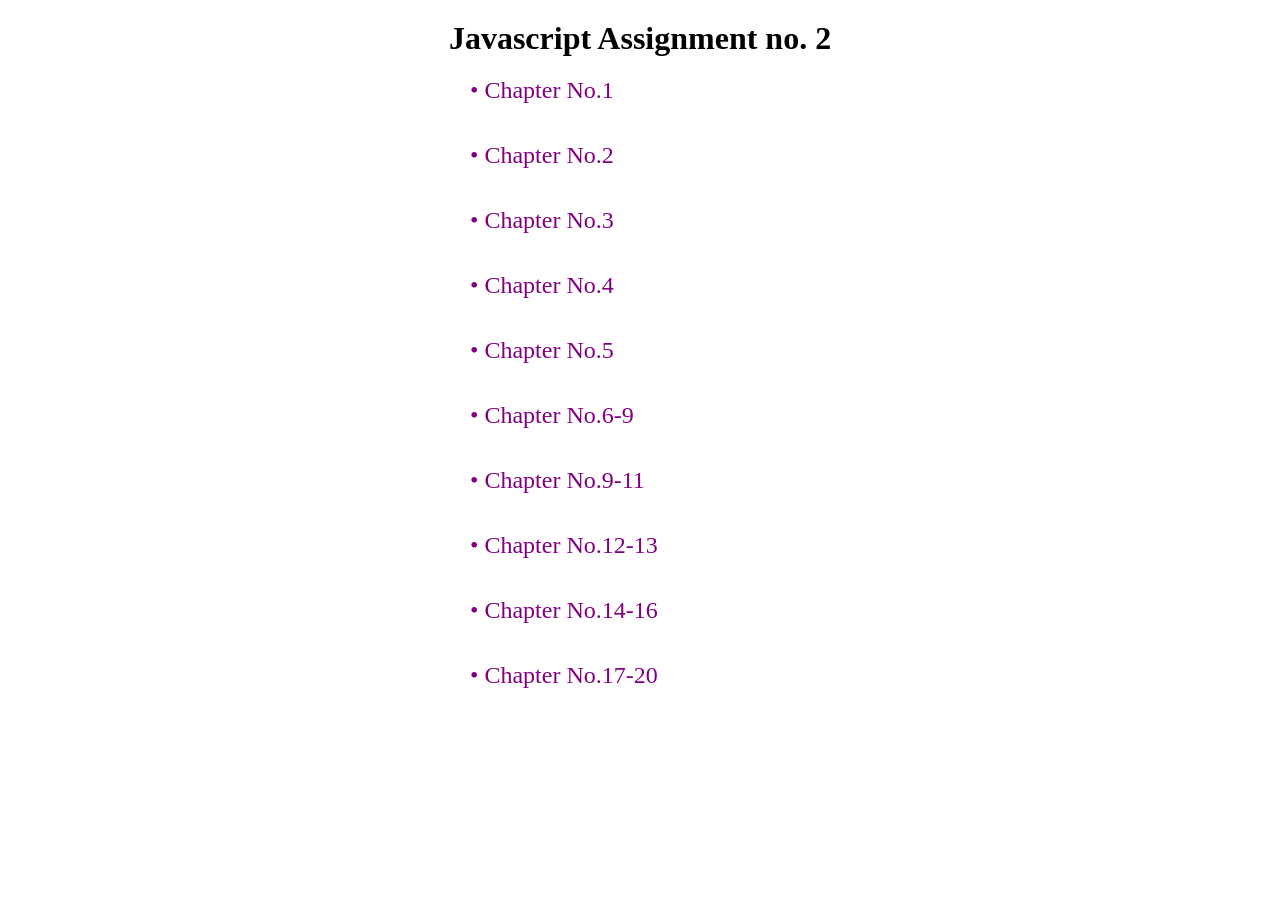
<file: index.html>
<!DOCTYPE html>
<html lang="en">

<head>
    <meta charset="UTF-8">
    <meta name="viewport" content="width=device-width, initial-scale=1.0">
    <title>js assignment no.2</title>
    <link rel="stylesheet" href="style.css">
   
</head>

<body>
 <div class="container">  
     <h1>Javascript Assignment no. 2</h1>
  <div class="chapters">  
    <a href="./chapter1/chap1.html">• Chapter No.1</a><br>
    <a href="./chapter2/chap2.html">• Chapter No.2</a><br>
    <a href="./chapter3/chap3.html">• Chapter No.3</a><br>
    <a href="./chapter4/chap4.html">• Chapter No.4</a><br>
    <a href="./chapter5/chap5.html">• Chapter No.5</a><br>
    <a href="./chapter6-9/chap6.html">• Chapter No.6-9</a><br>
    <a href="./chapter9-11/chap9.html">• Chapter No.9-11</a><br>
    <a href="./chapter12-13/chap12.html">• Chapter No.12-13</a><br>
    <a href="./chapter14-16/chap14.html">• Chapter No.14-16</a><br>
    <a href="./chapter17-20/chap17.html">• Chapter No.17-20</a><br></div>
    </div>

    <script src="./index.js"></script>
</body>
</html>
</file>
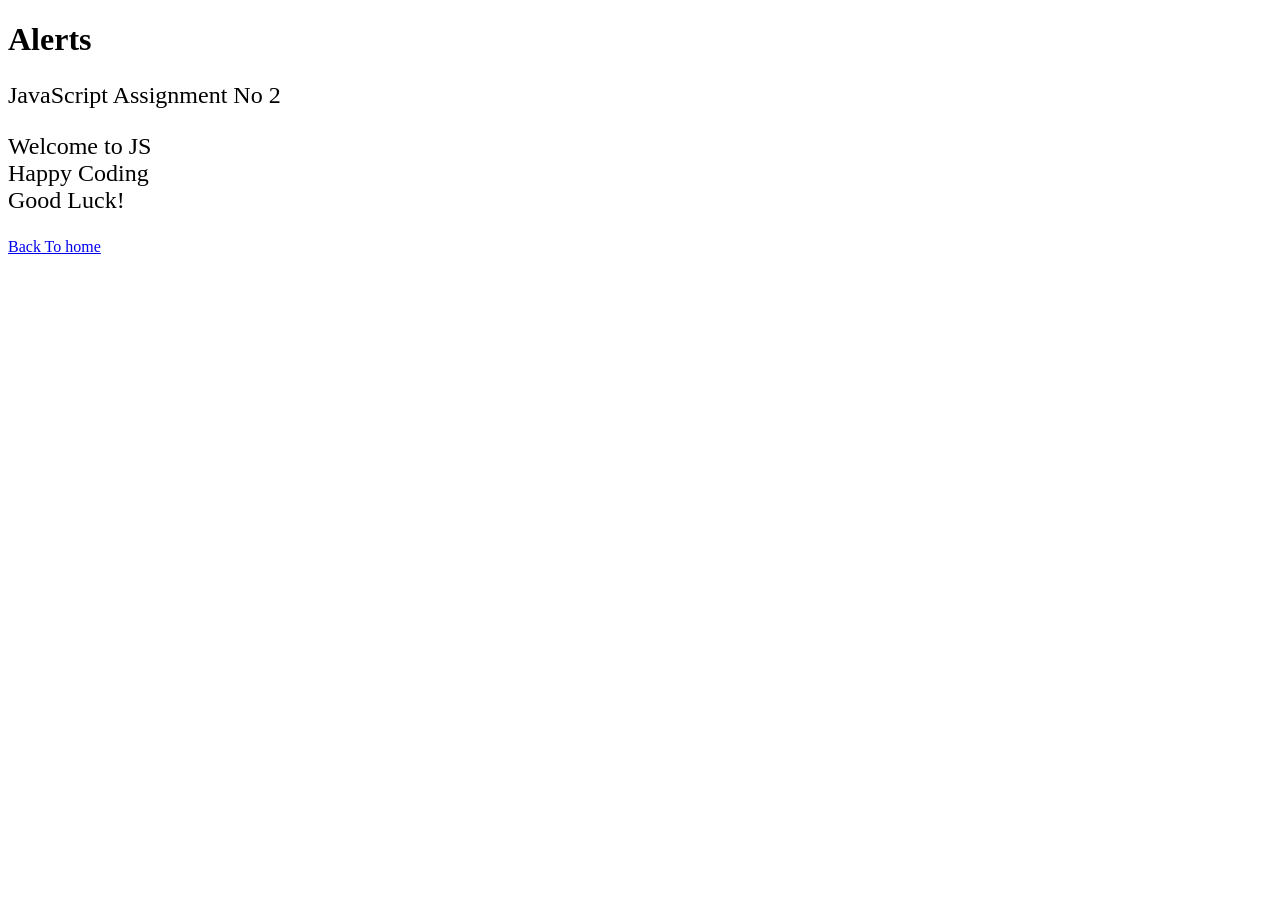
<file: chapter1/chap1.html>
<!DOCTYPE html>
<html lang="en">

<head>
    <meta charset="UTF-8">
    <meta name="viewport" content="width=device-width, initial-scale=1.0">
    <title>Chapter No 1</title>
    <!-- Q7.A -->
    <script>
        alert("Script in Head");
    </script>
    <style>
        p {
            font-size: 24px;
        }
    </style>
</head>

<body>
     <!-- Q7.B -->
    <script>
        alert("Script at Body Start");
    </script>

    <h1>Alerts</h1>
    <!-- Q7.C -->
    <script>
        alert("Script Inside Body");
    </script>
    <script src="./chap1.js"></script>
    <a href="../index.html">Back To home</a>
    <!-- Q7.D -->
    <script>
        alert("Script at Body End");
    </script>
</body>

</html>
</file>
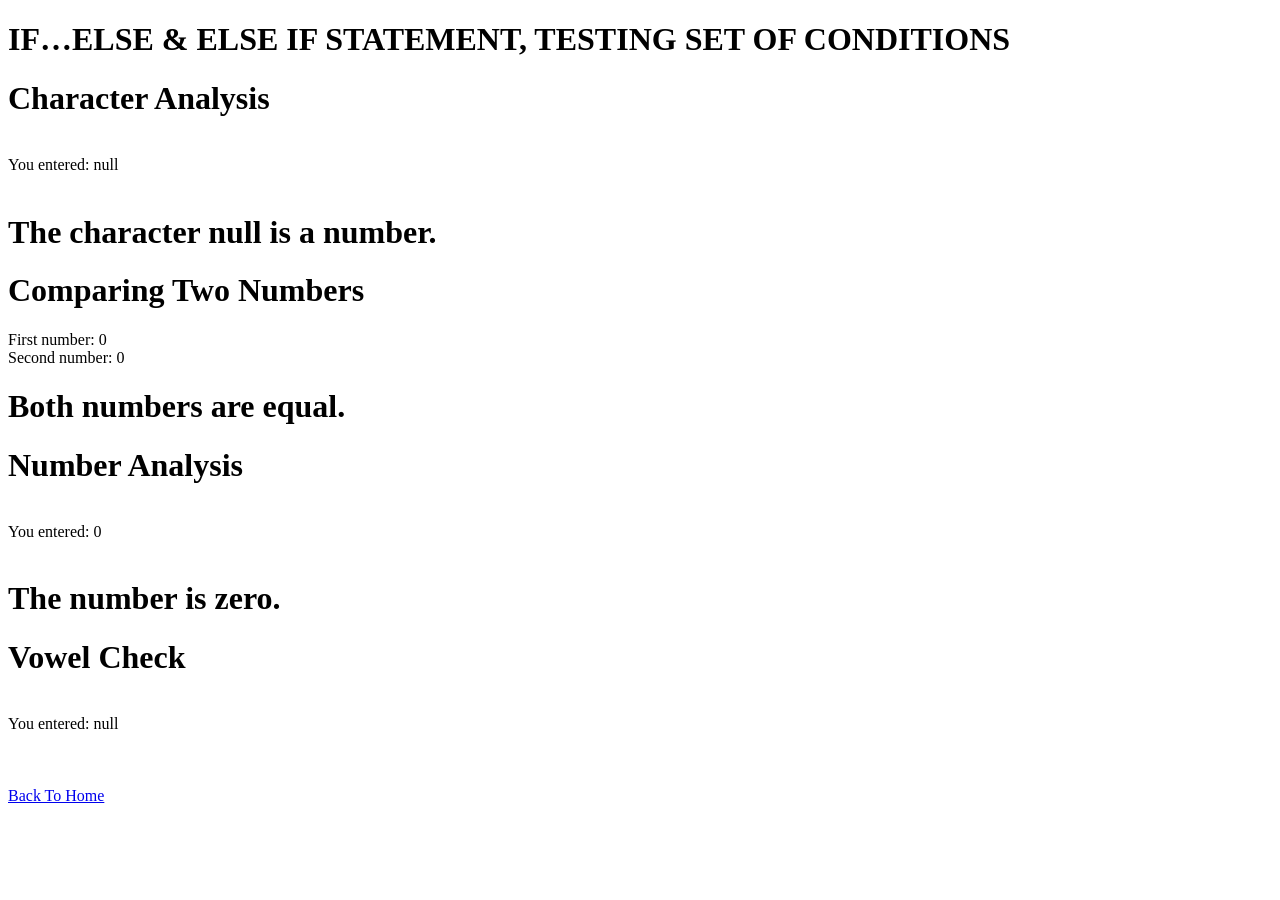
<file: chapter12-13/chap12.html>
<!DOCTYPE html>
<html lang="en">

<head>
    <meta charset="UTF-8">
    <meta name="viewport" content="width=device-width, initial-scale=1.0">
    <title>Chapter 12-13</title>
</head>

<body>
    <h1>IF…ELSE & ELSE IF STATEMENT, TESTING SET OF CONDITIONS</h1>
    <script src="./chap12.js"></script>
    <br><br><a href="../index.html">Back To Home</a>
</body>
</html>
</file>
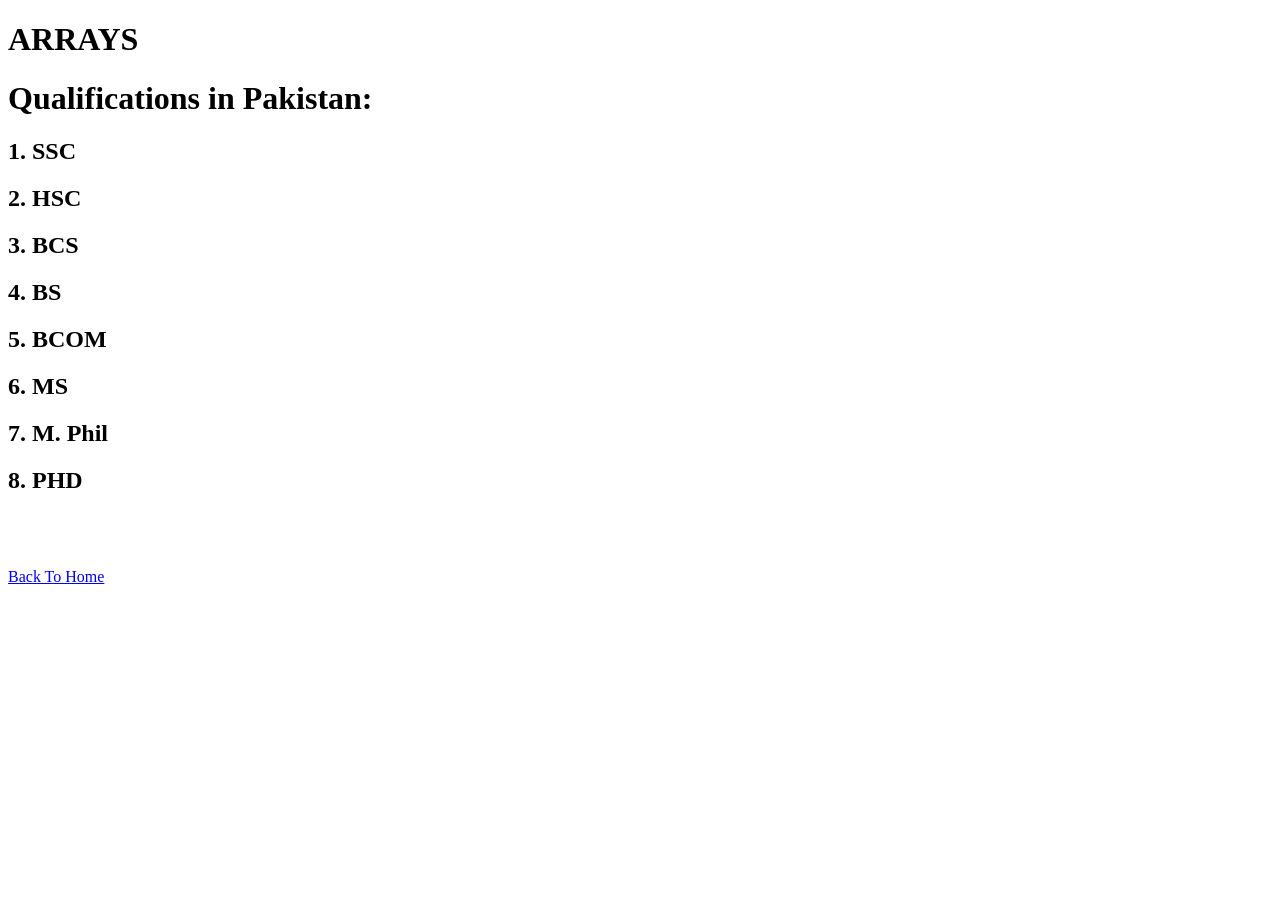
<file: chapter14-16/chap14.html>
<!DOCTYPE html>
<html lang="en">
<head>
    <meta charset="UTF-8">
    <meta name="viewport" content="width=device-width, initial-scale=1.0">
    <title>Chapter 14-16</title>
</head>
<body>
    <h1>ARRAYS</h1>
    <script src="./chap14.js"></script>
    <br><br><a href="../index.html">Back To Home</a>
</body>
</html>
</file>
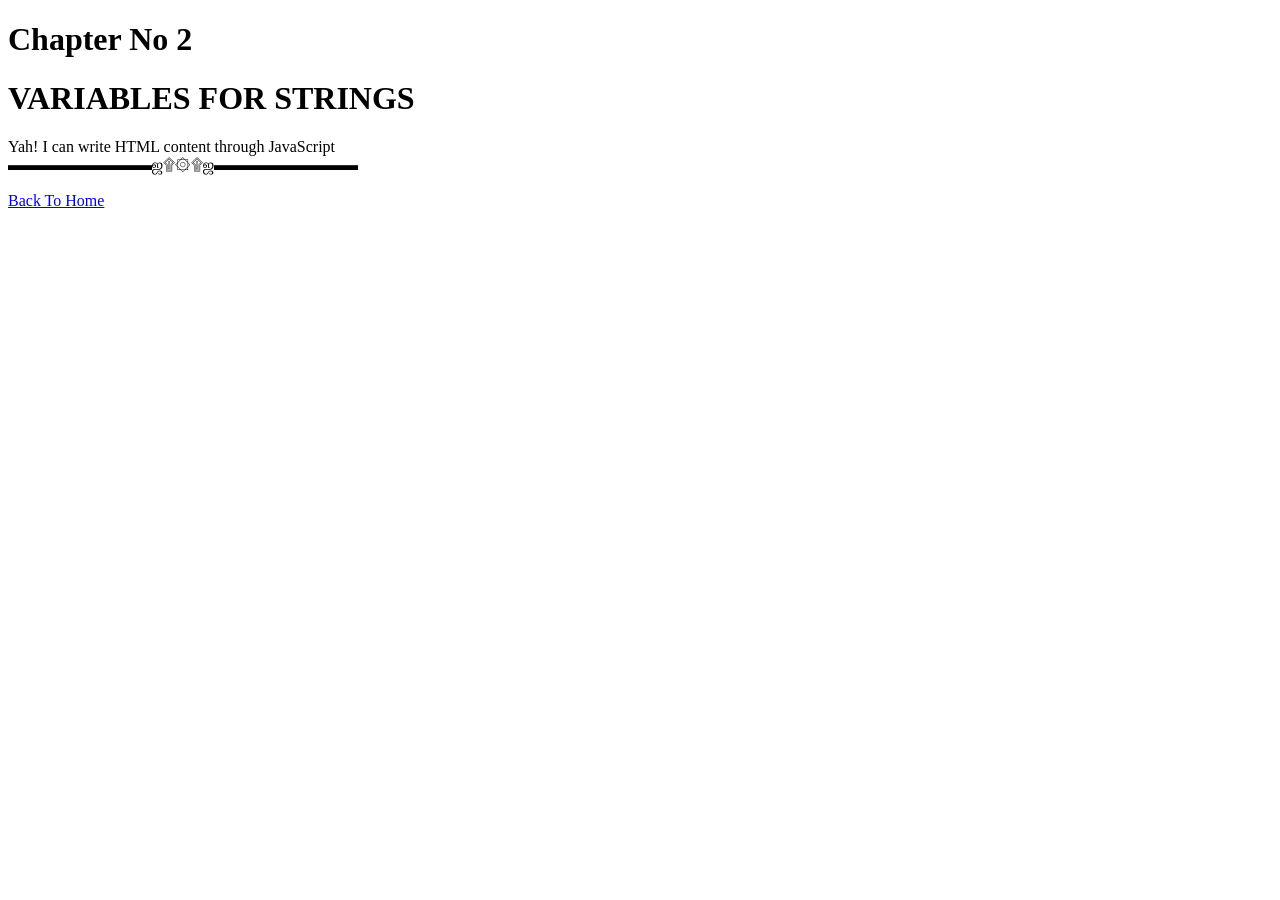
<file: chapter2/chap2.html>
<!DOCTYPE html>
<html lang="en">
<head>
    <meta charset="UTF-8">
    <meta name="viewport" content="width=device-width, initial-scale=1.0">
    <title>Chapter 2</title>
</head>
<body>
    <h1>Chapter No 2</h1>
    <h1>VARIABLES FOR STRINGS</h1>
    <script src="./chap2.js"></script>
    <br><br><a href="../index.html">Back To Home</a>
</body>
</html>
</file>
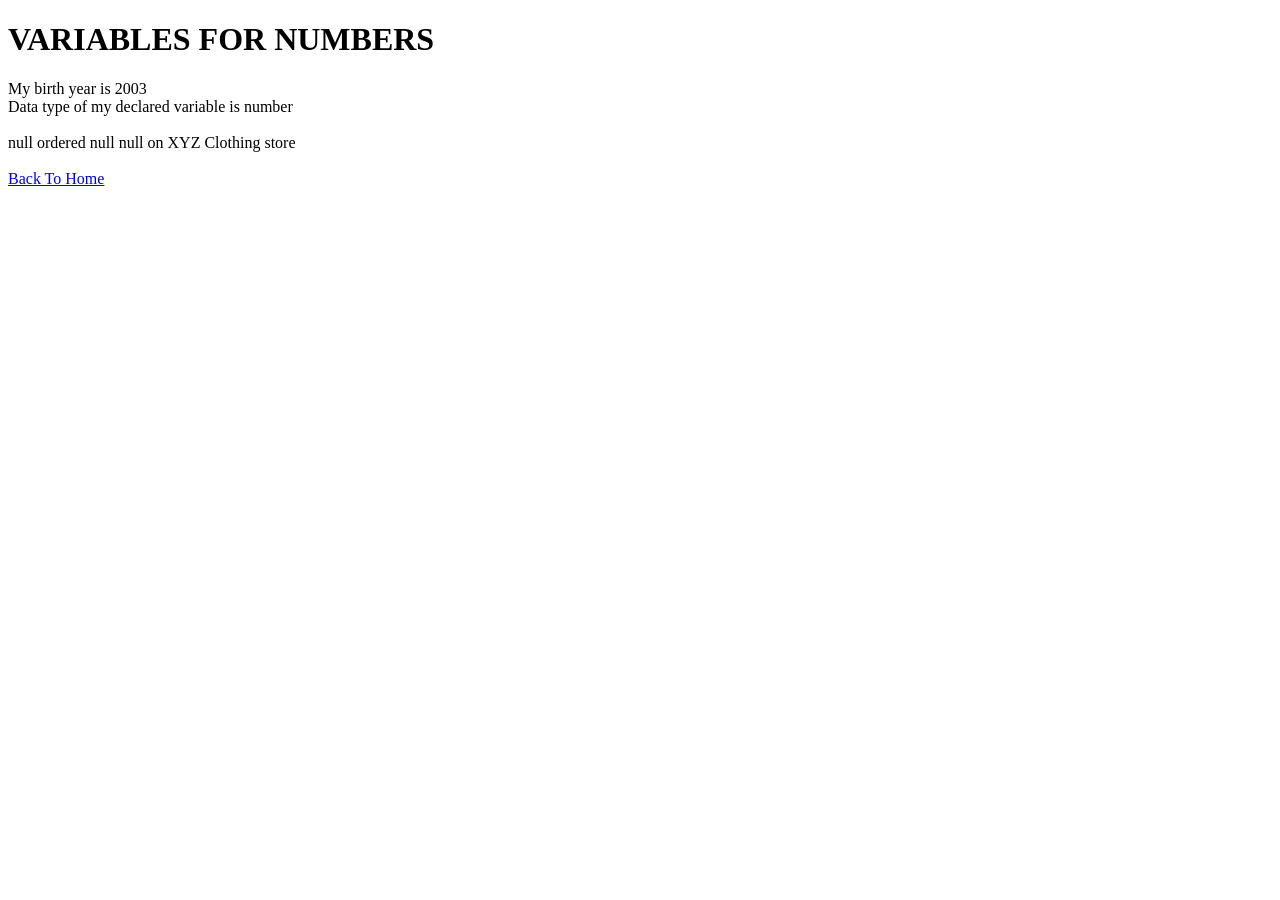
<file: chapter3/chap3.html>
<!DOCTYPE html>
<html lang="en">
<head>
    <meta charset="UTF-8">
    <meta name="viewport" content="width=device-width, initial-scale=1.0">
    <title>Chapter 3</title>
</head>
<body>
    <h1>VARIABLES FOR NUMBERS</h1>
    <script src="./chap3.js"></script>
    <a href="../index.html">Back To Home</a>
</body>
</html>
</file>
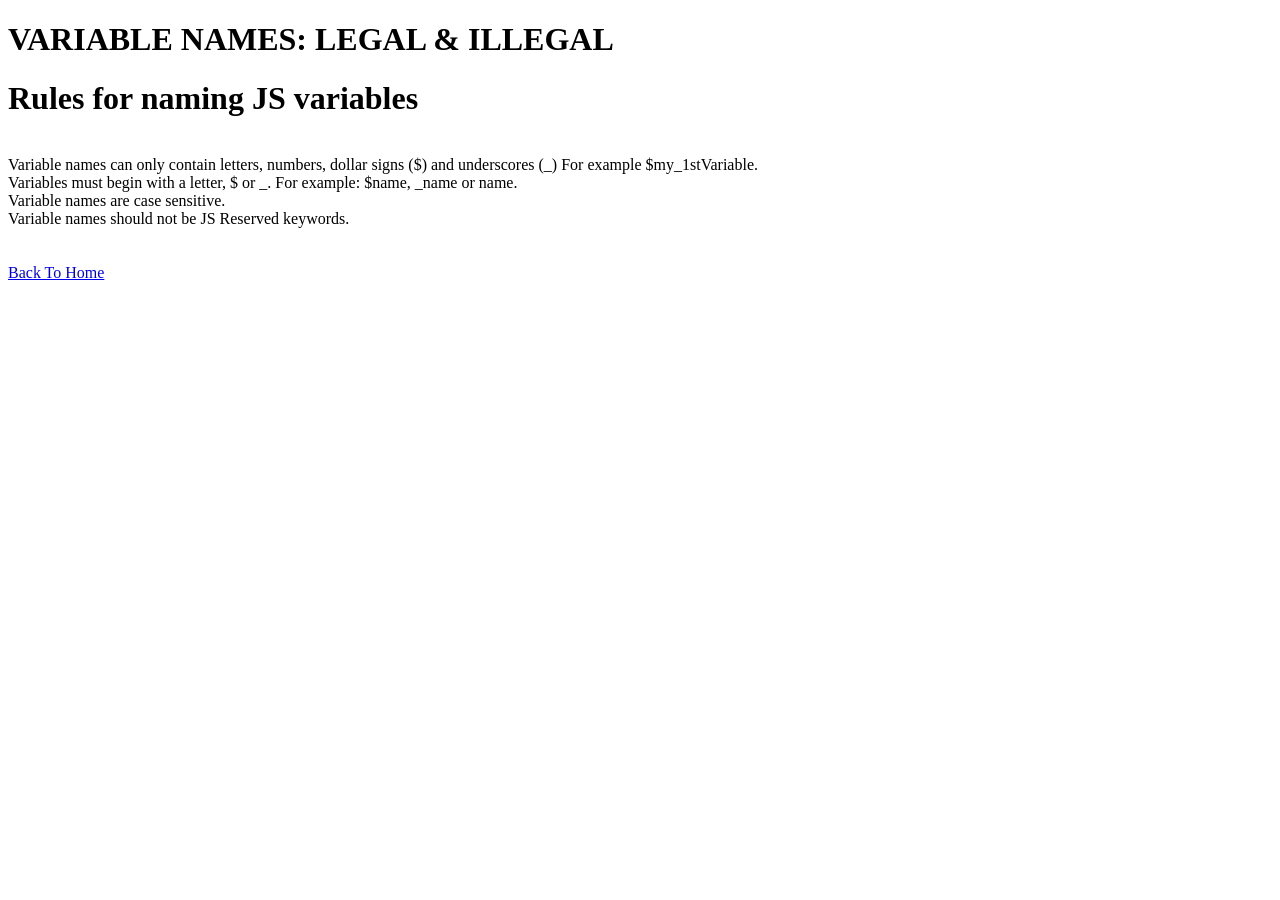
<file: chapter4/chap4.html>
<!DOCTYPE html>
<html lang="en">
<head>
    <meta charset="UTF-8">
    <meta name="viewport" content="width=device-width, initial-scale=1.0">
    <title>Chapter 4</title>
</head>
<body>
    <h1>VARIABLE NAMES: LEGAL & ILLEGAL</h1>
    <script src="./chap4.js"></script>
    <br><a href="../index.html">Back To Home</a>
</body>
</html>
</file>
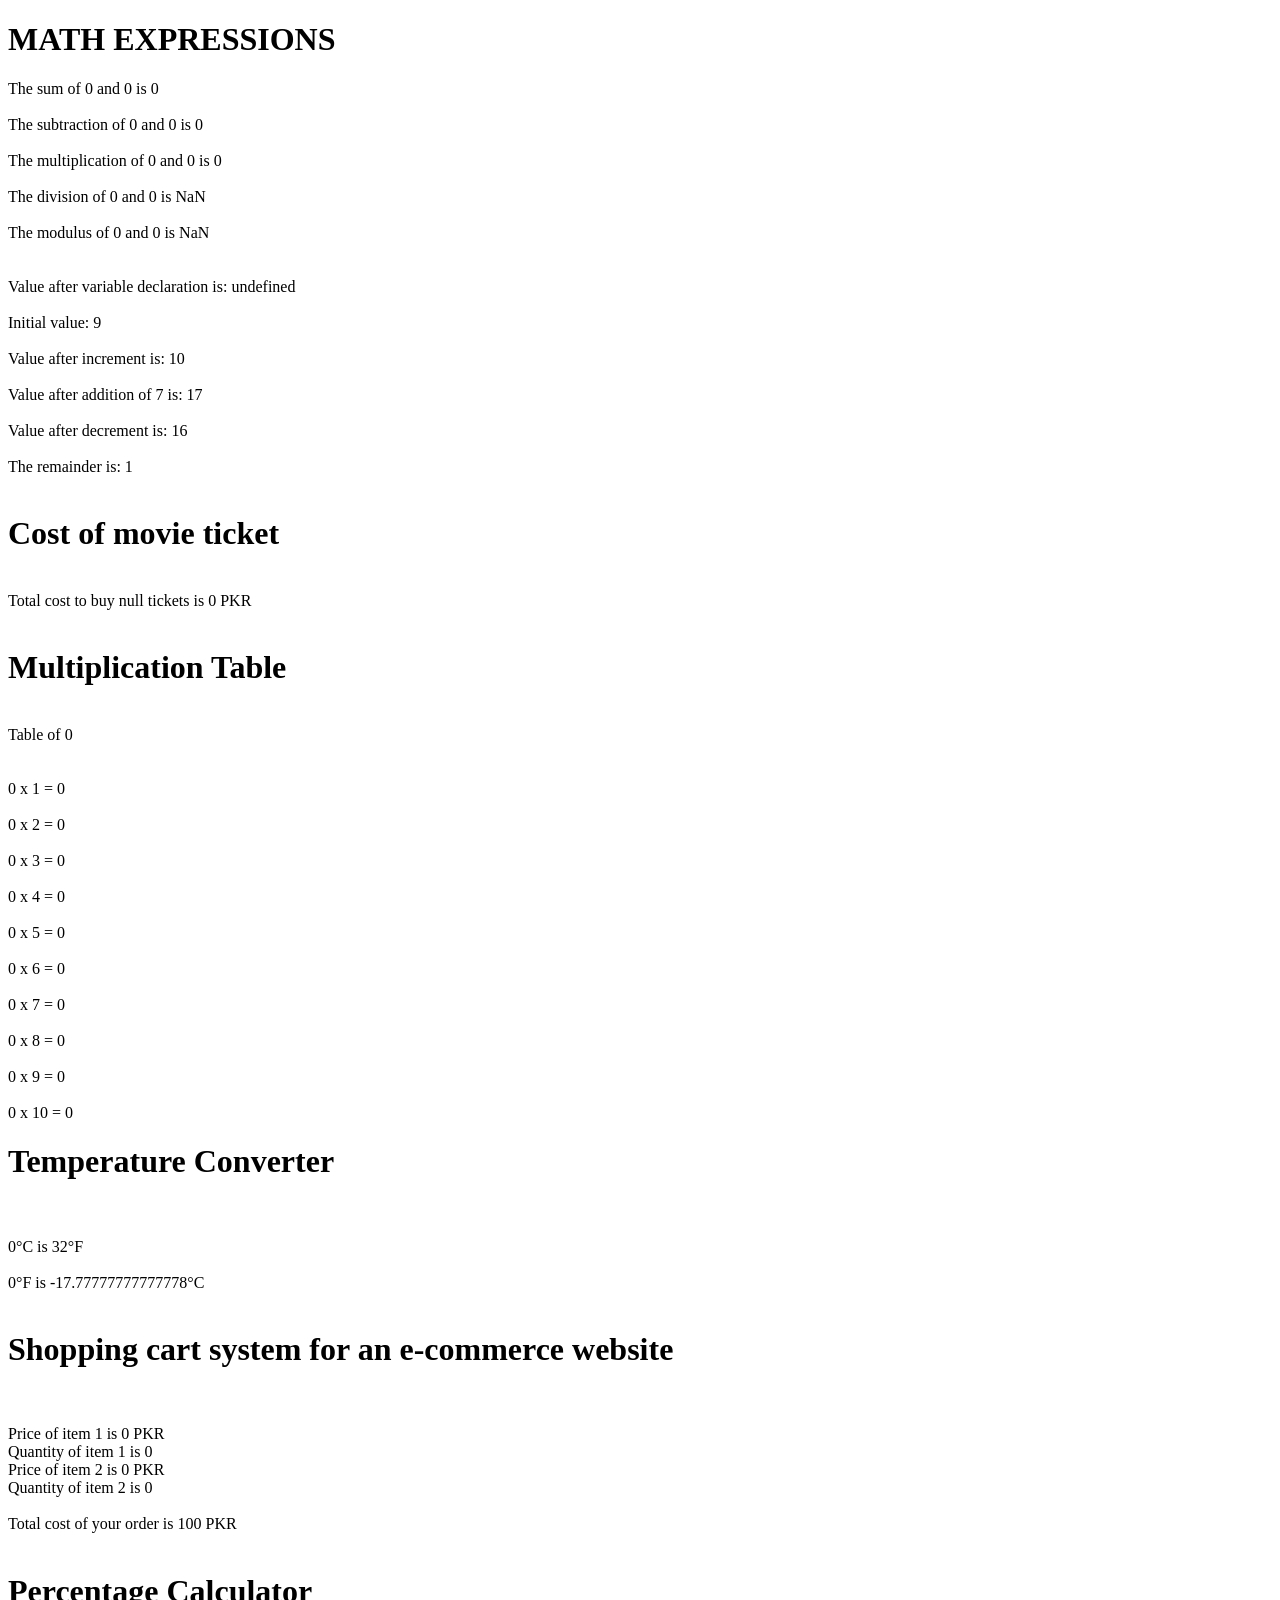
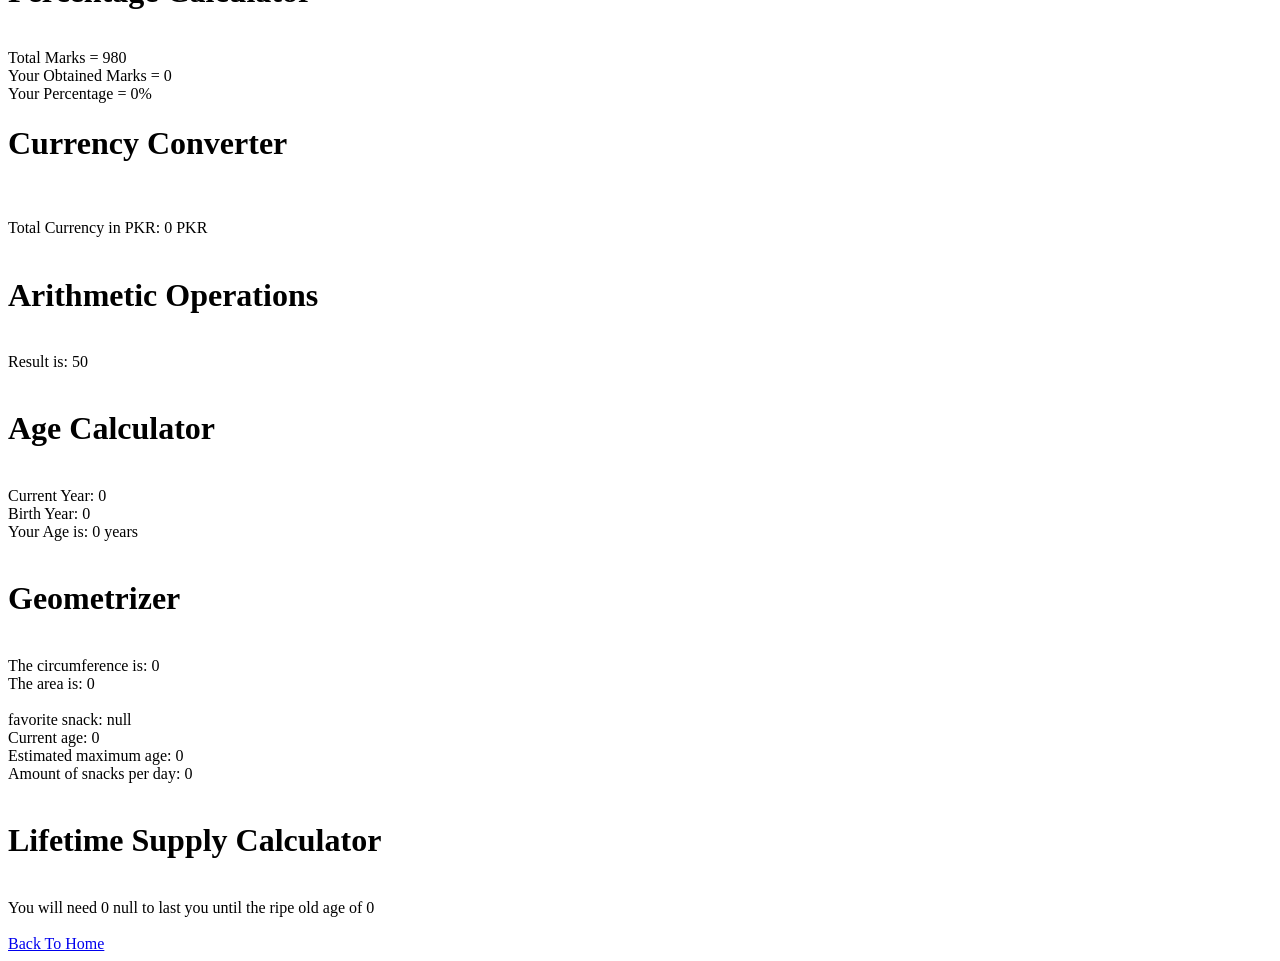
<file: chapter5/chap5.html>
<!DOCTYPE html>
<html lang="en">
<head>
    <meta charset="UTF-8">
    <meta name="viewport" content="width=device-width, initial-scale=1.0">
    <title>Chapter 5</title>
</head>
<body>
    <h1>MATH EXPRESSIONS</h1>
    <script src="./chap5.js"></script>
    <br><br> <a href="../index.html">Back To Home</a>
</body>
</html>
</file>
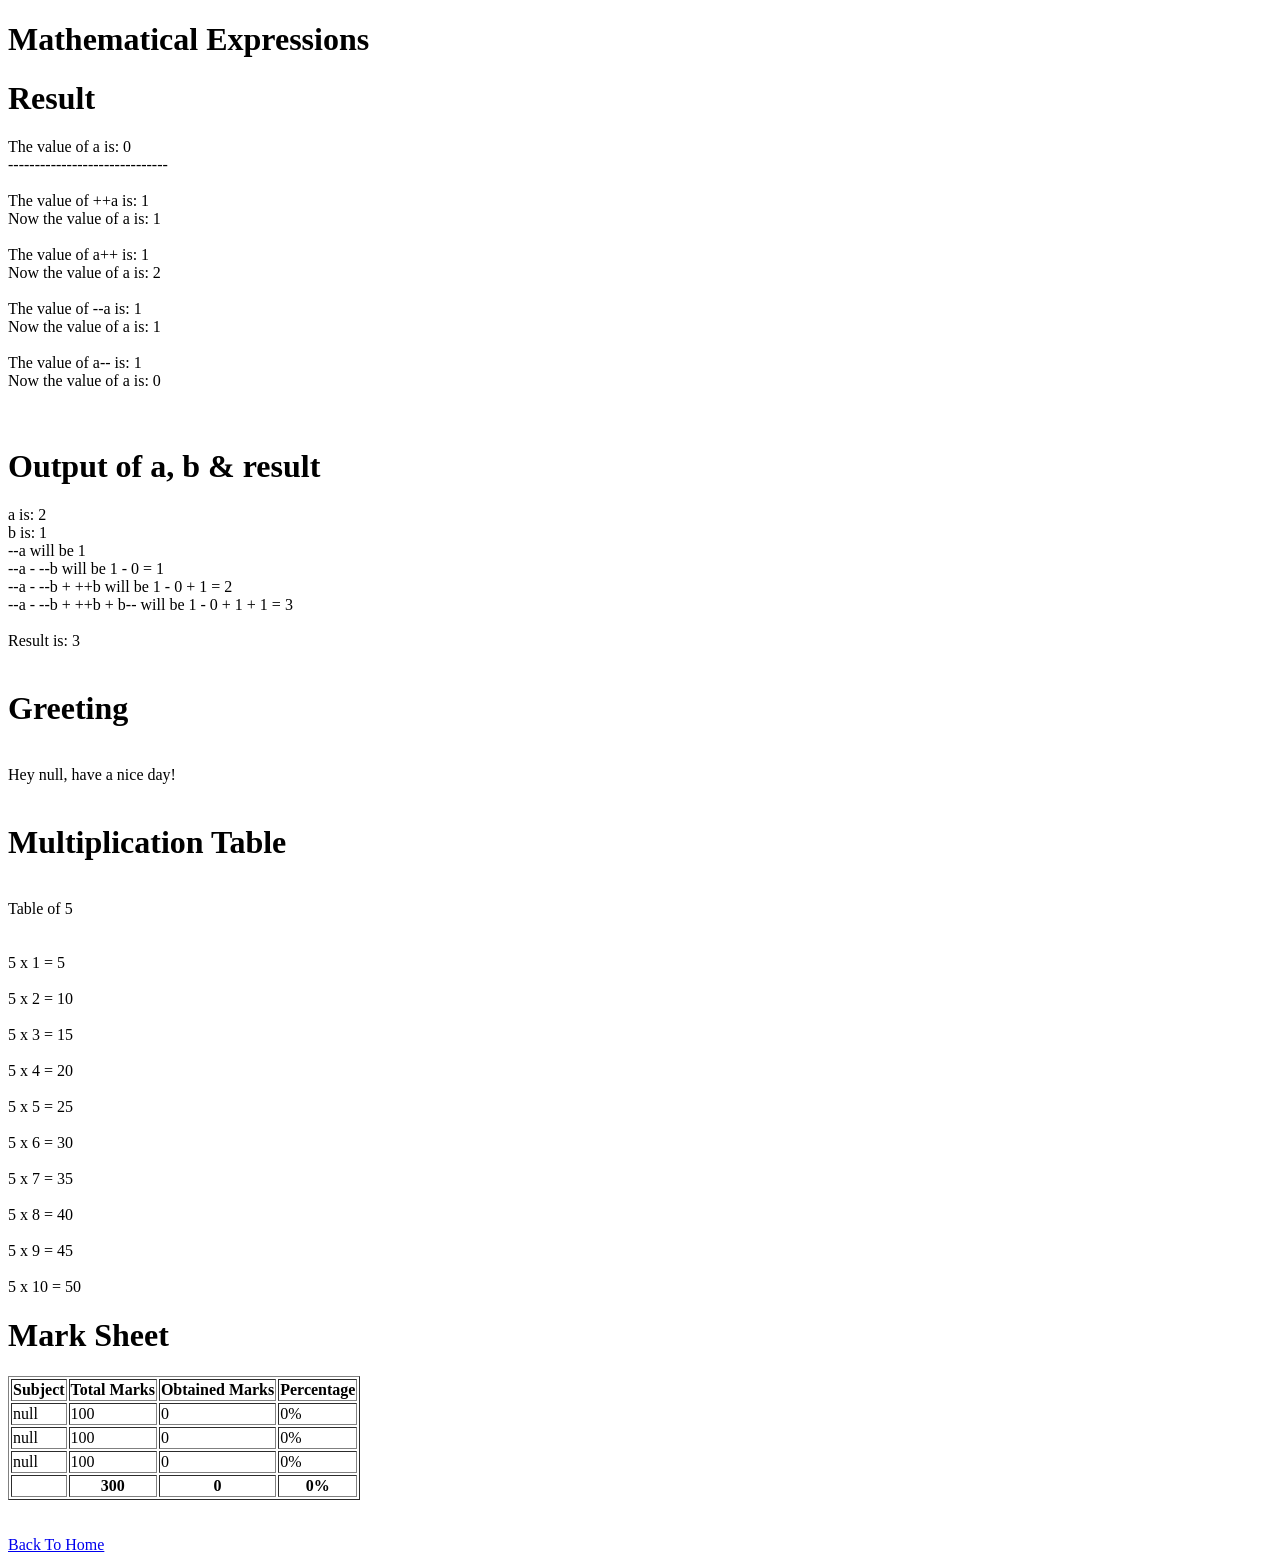
<file: chapter6-9/chap6.html>
<!DOCTYPE html>
<html lang="en">
<head>
    <meta charset="UTF-8">
    <meta name="viewport" content="width=device-width, initial-scale=1.0">
    <title>Chapter 6-9</title>
</head>
<body>
    <h1></h1>
    <script src="./chap6.js"></script>
    <br><br><a href="../index.html">Back To Home</a>
</body>
</html>
</file>
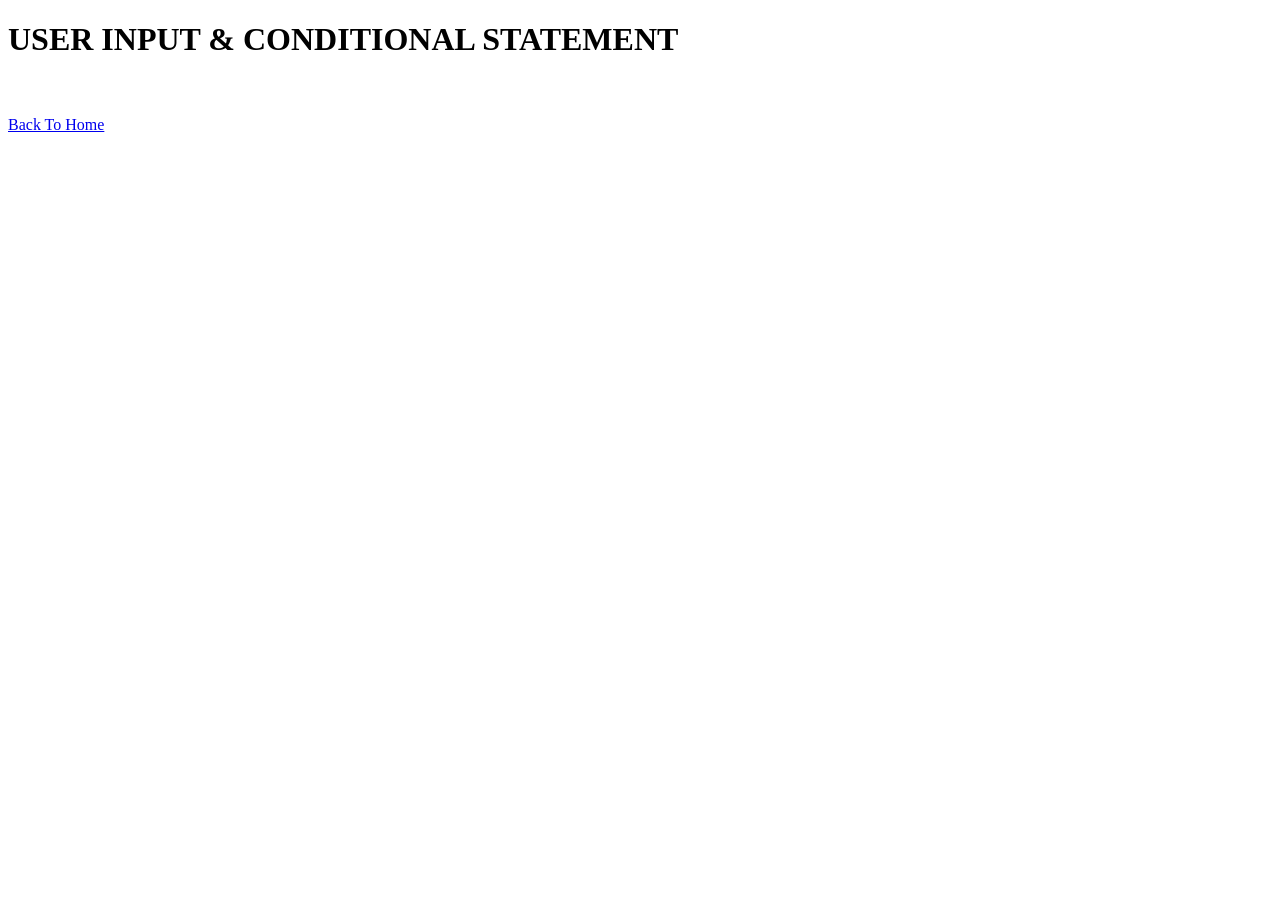
<file: chapter9-11/chap9.html>
<!DOCTYPE html>
<html lang="en">
<head>
    <meta charset="UTF-8">
    <meta name="viewport" content="width=device-width, initial-scale=1.0">
    <title>Chapter 9-11</title>
</head>
<body>
    <h1>USER INPUT & CONDITIONAL STATEMENT</h1>
    <script src="./chap9.js"></script>
    <br><br><a href="../index.html">Back To Home</a>
</body>
</html>
</file>
<file: style.css>
* {
    margin: 0;
    padding: 0;
    box-sizing: border-box;
}

.container {
    width: 500px;
    margin: 0 auto;
}

h1 {
    text-align: center;
    padding-top: 20px;
    padding-bottom: 20px;
}

a {
    text-decoration: none;
    font-size: 24px;
    color: purple;
    padding-left: 80px;
}

.chapters {
    display: flex;
    flex-direction: column;
    gap: 10px;
}

p
{
    font-size: 24px;
}
</file>
